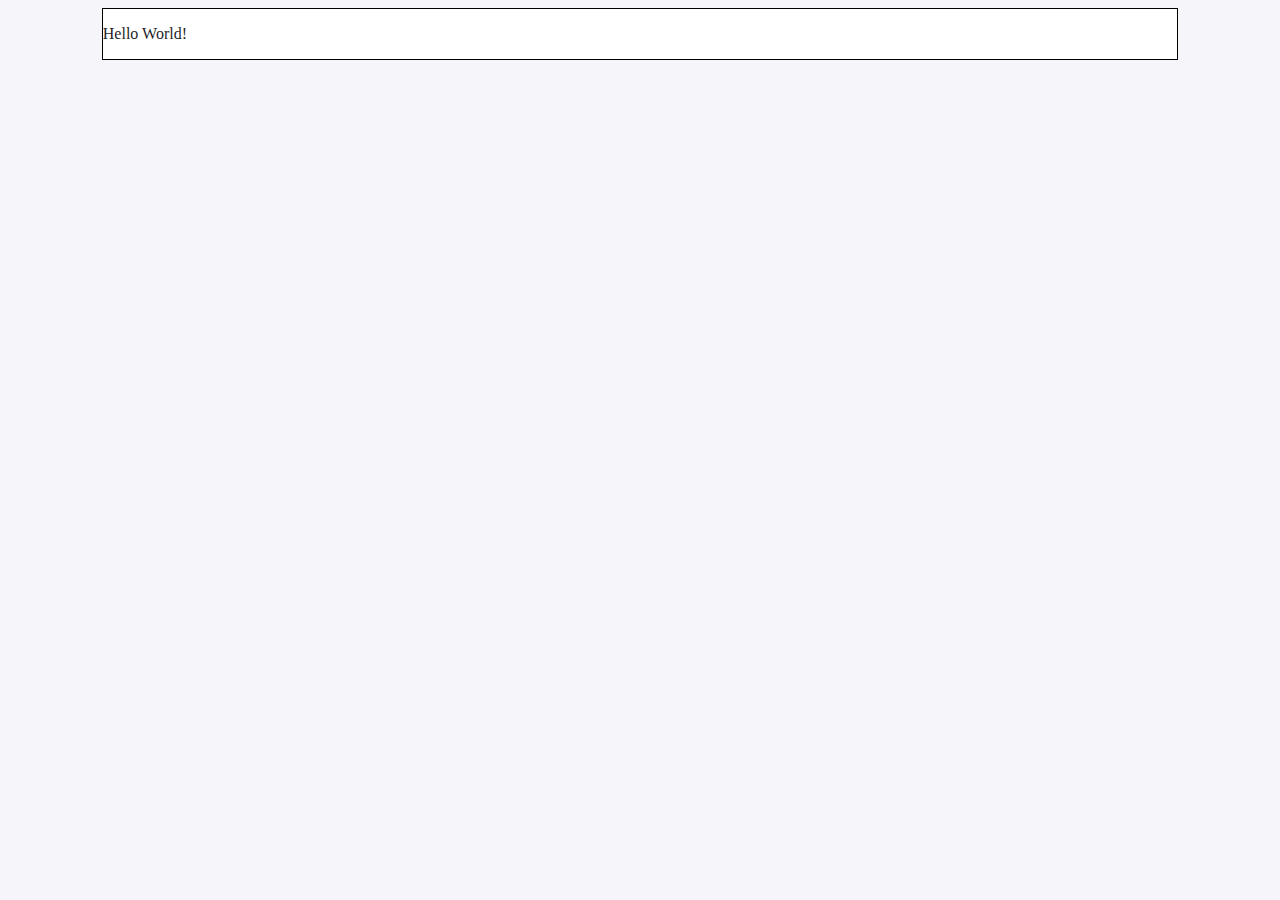
<file: index.html>
<!DOCTYPE html>
<html lang=“en”>
<head>
<meta charset=“utf-8”>
<title> Git Test Page </title>
<link rel="stylesheet" type="text/css" href="./css/stylesheet.css" />
</head>
<body>
    <div class="container">
        <p>Hello World!</p>
    </div>
</body>
</html>
</file>
<file: css/stylesheet.css>
body { background: #f5f5fa; color: #1f1f29; }

.container {
    width: 85%;
    margin: auto;
    background-color: white;
    border: 1px solid black;

}
</file>
